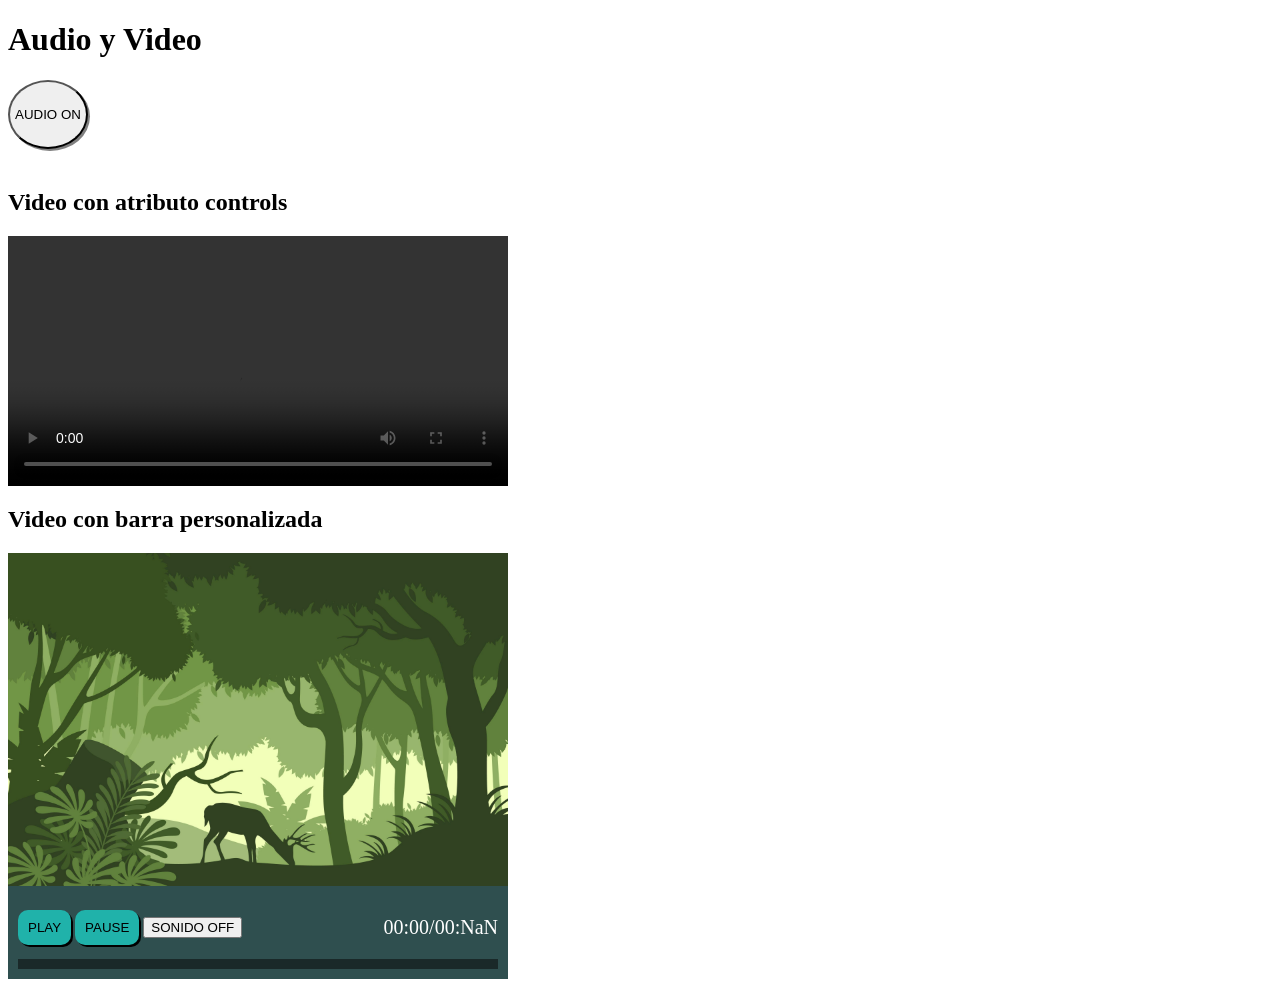
<file: clase-2/index.html>
<!DOCTYPE html>
<html lang="es">
<head>
    <meta charset="UTF-8">
<meta name="viewport" content="width=device-width, initial-scale=1.0">    
<link rel="stylesheet" href="./style.css">
<title>Clase -2</title>
</head>
<body onload="mostrarDuracion()">
    <h1>Audio y Video </h1>

     <audio src="./assets/aves.mp3" ></audio>

    <button id="btn-audio">AUDIO <span class="estado">ON</span></button>
   
    <h2>Video con atributo controls</h2>
    <video src="./assets/videos/video2.mp4" controls autoplay loop>
    </video>

    <h2>Video con barra personalizada</h2>

    <article>
        <video poster="./assets/bosque.jpg" id="video2" >
            <source src="./assets/videos/video2.mp4" type="video/mp4"/>
            <source src="./assets/videos/video2.ogv" type="video/ogv"/>
        </video>
        <div class="barra-reproduccion">
            <div class="botonera">
                <button class="btn-barra" id="video-play">PLAY</button>
                <button class="btn-barra" id="video-pause">PAUSE</button>                
                <button>SONIDO OFF</button>
            </div>
            <div class="duracion">
                <p><span id="duracion-actual">00:00</span>/<span id="duracion-total">00</span></p>
            </div>
            <div class="barra-progreso">
                <div class="progreso" ></div>
            </div>
        </div>

    </article>


    <script src="./video-audio.js"></script>
</body>
</html>
<!--
audio y video 
atributos:
    controls -> barra de reproduccion predeterminada por cada browser/navegador
    poster -> imagen de fondo antes de su reproduccion
    loop -> bucle infinito de reproduccion
    autoplay -> reproduccion automatica (no agregar poster)
  
    timeupdate -> evento que se ejecuta cuando cambia el tiempo. 
-->
</file>
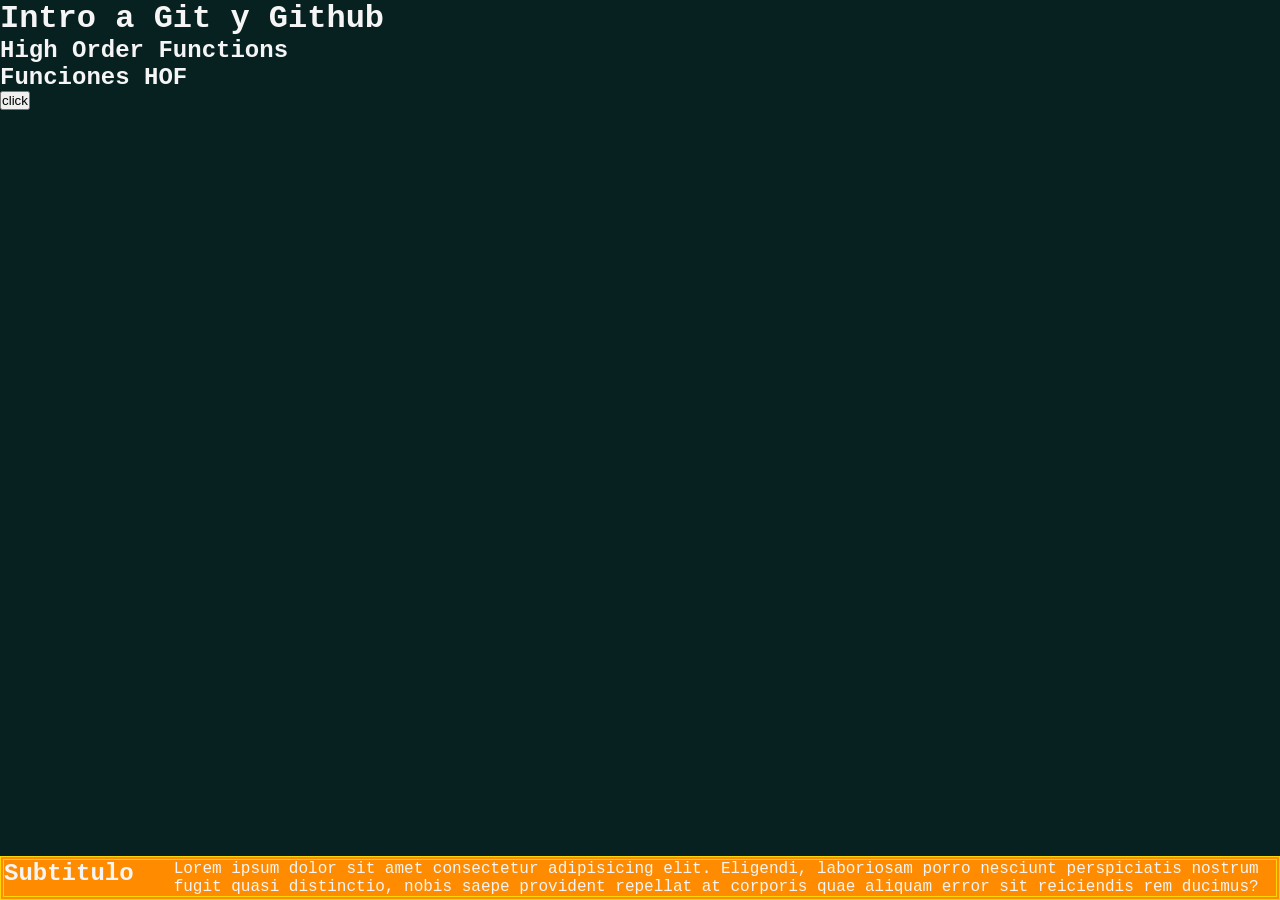
<file: clase-3/index.html>
<!DOCTYPE html>
<html lang="es">
<head>
    <meta charset="UTF-8">
    <meta name="viewport" content="width=device-width, initial-scale=1.0">
    <link rel="stylesheet" href="./style.css">
    <title>Grid-Flex-Git</title>
</head>
<body>
    <h1>Intro a Git y Github</h1>

    <h2> High Order Functions</h2>
    <h2>Funciones HOF </h2>
    <button>click</button>
    <section>
        <h2>Subtitulo</h2>
        <p>Lorem ipsum dolor sit amet consectetur adipisicing elit. Eligendi, laboriosam porro nesciunt perspiciatis nostrum fugit quasi distinctio, nobis saepe provident repellat at corporis quae aliquam error sit reiciendis rem ducimus?</p>
    </section>
    <!-- link a archivo JS-->
    <script src="./script.js"></script>
</body>
</html>
</file>
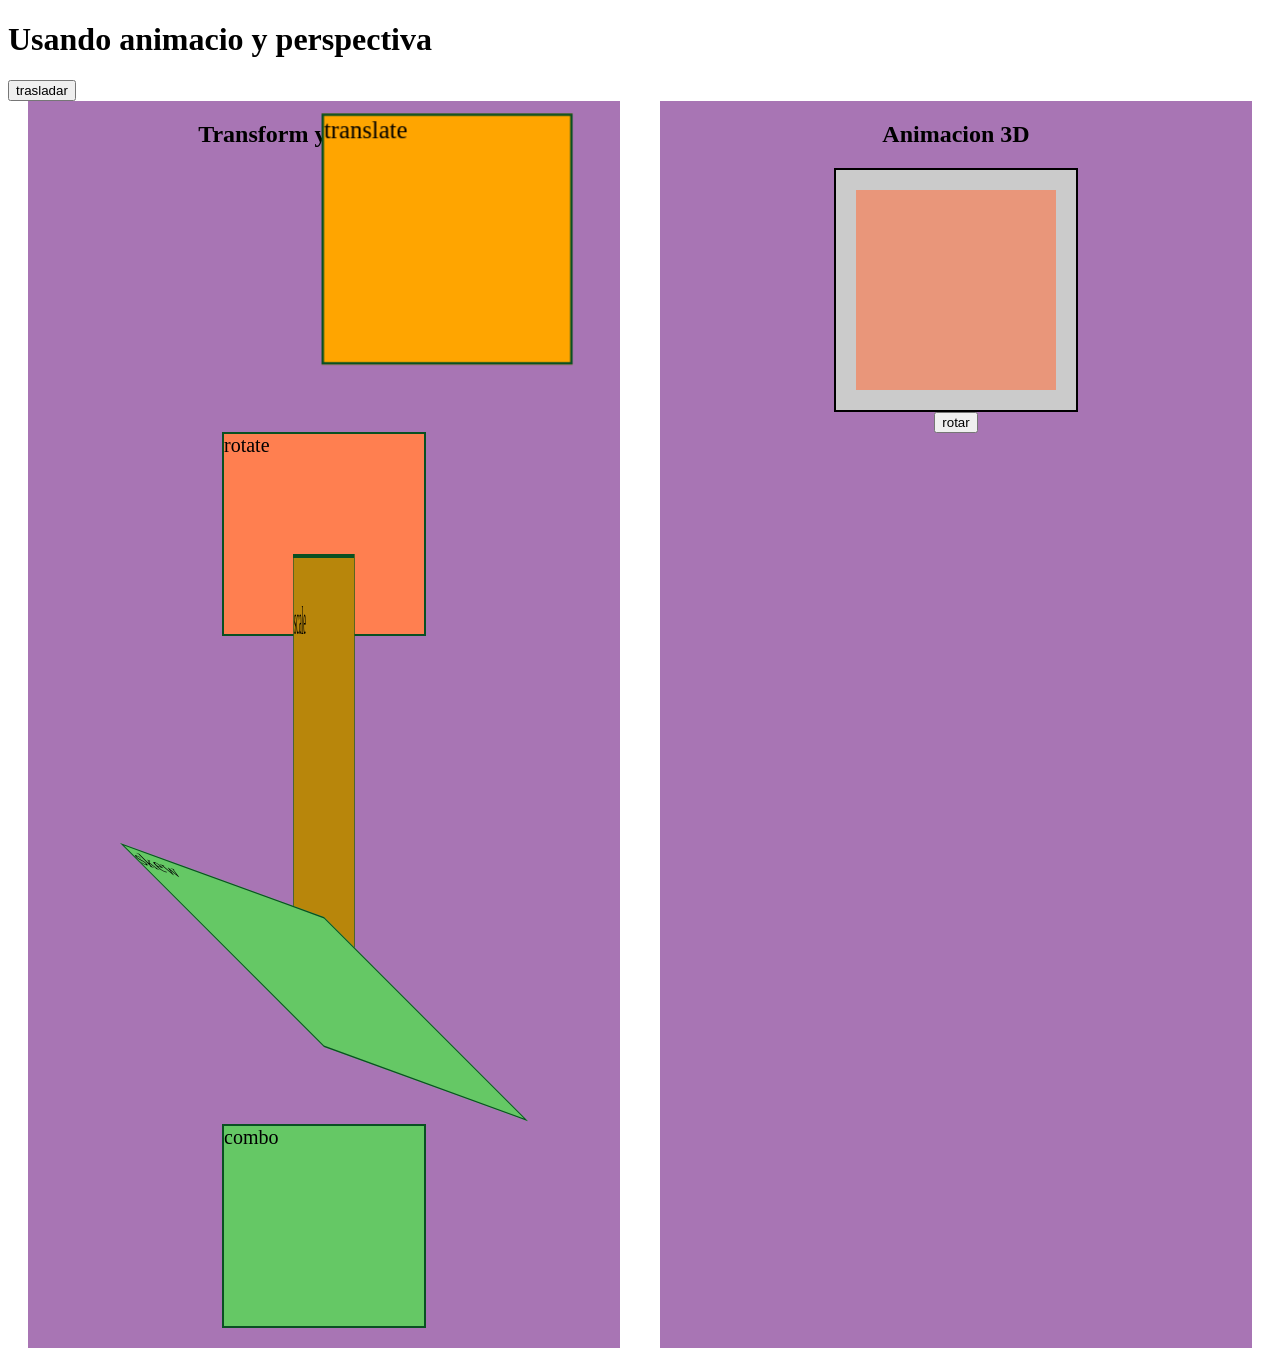
<file: clase-4/index.html>
<!DOCTYPE html>
<html lang="es">
<head>
    <meta charset="UTF-8">
    <meta name="viewport" content="width=device-width, initial-scale=1.0">
    <link rel="shortcut icon" href="./image/icon-flower.png" type="image/png">
    <link rel="stylesheet" href="style.css">
    <title>Clase - 4</title>
</head>
<body>
    <h1>Usando animacio y perspectiva</h1>
    <button>trasladar</button>
    <main>
        
        <section>
            <h2>Transform y perspectiva</h2>
            <p class="cubo translate">translate</p>
            <p class="cubo rotate" >rotate</p>
            <div class="cubo scale">
                <p>scale</p>
            </div>
            <p class="cubo skew">skew</p>
            <p class="cubo combo">combo</p>
        </section>
        <section>
            <h2>Animacion 3D</h2>
            <div class="contenedor">
                <div class="padre">
                    <div class="hijo"></div>
                </div>
            </div>
                <button id="botonRotar">rotar</button>

        </section>        
    </main>

      <script src="./script.js"></script>
</body>
</html>
</file>
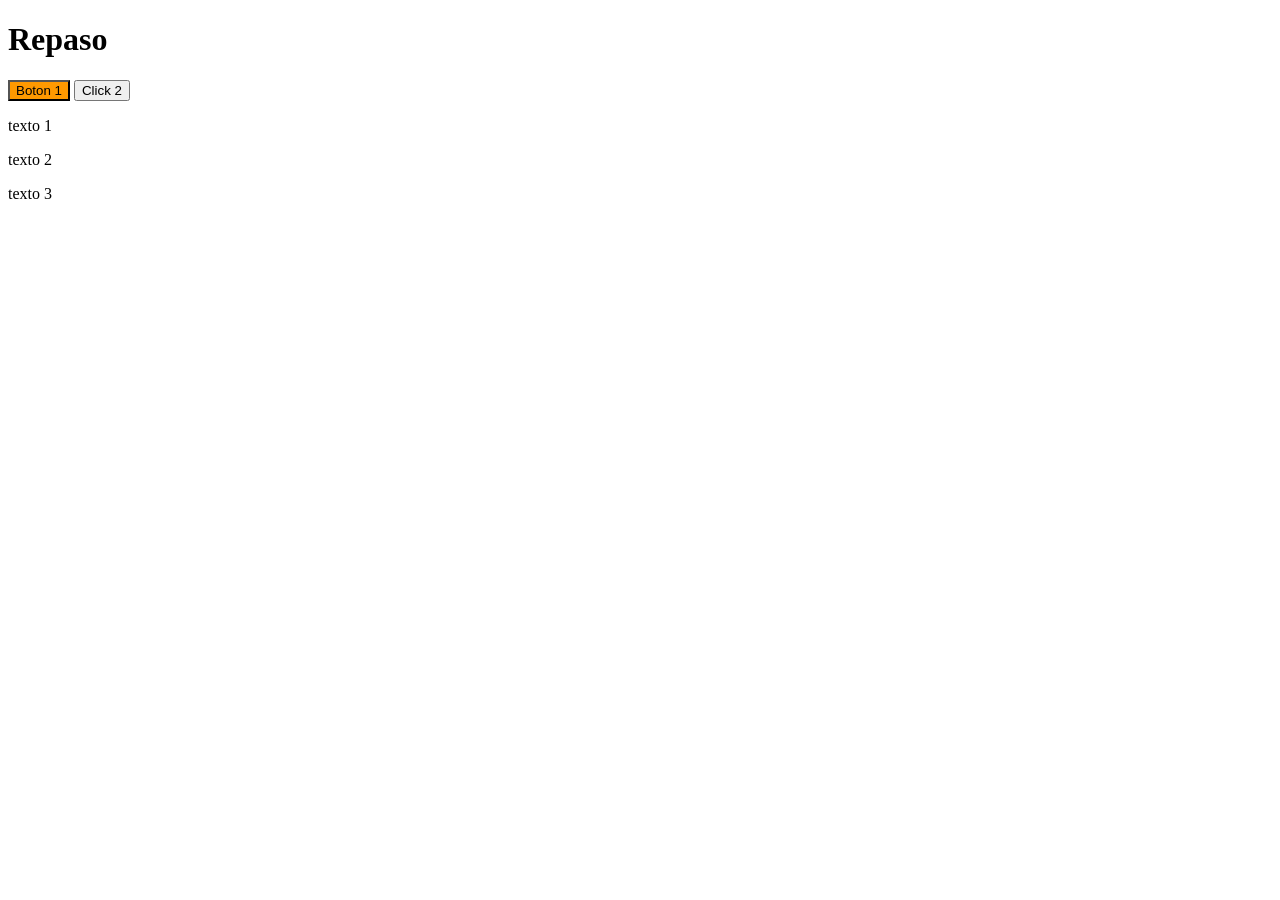
<file: clase-2/repaso.html>
<!DOCTYPE html>
<html lang="es">
<head>
    <meta charset="UTF-8">
    <meta name="viewport" content="width=device-width, initial-scale=1.0">
    <title>Clase 2 </title>
    <link rel="stylesheet" href="./style.css">
</head>
<body>
   
    <h1>Repaso</h1>
    <button id="boton1">Click!</button>
    <button onclick="cambioColor()">Click 2</button>
    <section >
        <p>texto 1</p>
        <p>texto 2</p>
        <p id="texto3">texto 3</p>        
    </section>
    <span></span>

    <script src="./repaso.js"></script>
</body>
</html>
<!-- // repaso de esta clase
// hablar un poquito de funciones -bucles- array y objetos - condicionales
//audio y video  //
-->
</file>
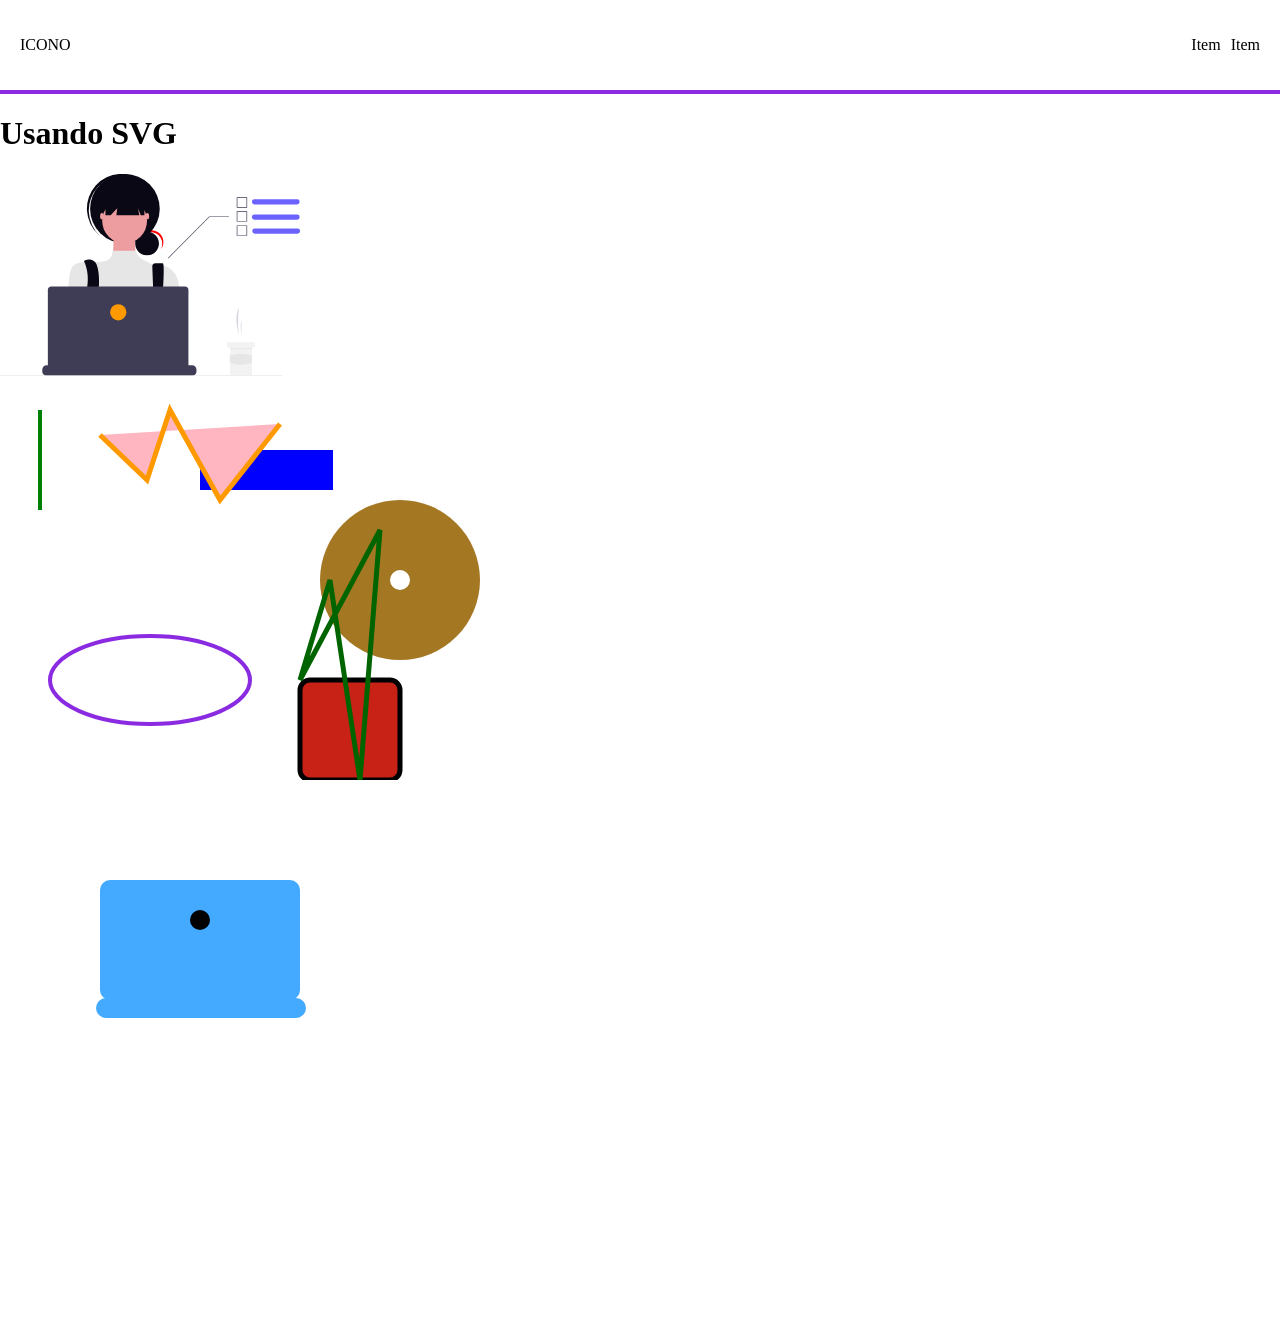
<file: clase-5/svg.html>
<!DOCTYPE html>
<html lang="es">
<head>
    <meta charset="UTF-8">
    <meta name="viewport" content="width=device-width, initial-scale=1.0">
    <link rel="stylesheet" href="./style.css">
    <title>Clase - 5</title>
</head>
<body onscroll="mostrar()">
    <nav>
        <p>ICONO</p>

        <ul>
            <li>Item</li>
            <li>Item</li>
        </ul>
    </nav>
    <h1>Usando SVG</h1> 
    <img src="./images/undraw_focused-dev_gqoa.svg" alt="">
    <svg><!-- 500x400-->
   
        <rect 
        x="200" 
        y="100" 
        width="100" 
        height="100" 
        fill="rgb(200,33,22)" 
        stroke="black" 
        stroke-width="5" 
        rx="10"
        id="rect1"></rect>
    
        <rect 
        x="200" 
        y="70" 
        width="133" 
        height="40" 
        fill="blue" ></rect>

        <circle
            cx="500"
            cy="200"
            r="80"
            fill="#a47722"
        >
    </circle>
         <circle
            cx="500"
            cy="200"
            r="10"
            fill="white"
        ></circle>

        <ellipse
        cx="150"
        cy="300"
        rx="100"
        ry="44"
        fill="none"
        stroke-width="4"
        stroke="blueviolet"
        ></ellipse>
        <line
        x1="40"
        y1="30"
        x2="40"
        y2="130"
        stroke="green"
        stroke-width="4"
        ></line>
        <polyline
        points="100 55,147 100,170 30,220 120, 280 44"
        fill="lightpink"
        stroke="#f90"
        stroke-width="5"
        ></polyline>
        <polygon
        points="300 300,330 200,360 400,380 150"
        stroke-width="5"
        stroke="darkgreen"
        fill="none"
        ></polygon>
    </svg>

    <svg>
        <rect
            x="100"
            y="100"
            width="200"
            height="120"
            rx="10"
            fill="#44aaff"
        ></rect>
       <circle
       cx="300"
       cy="140"
       r="10">
       </circle>
        <rect
        x="96"
        y="218"
        width="210"
        height="20"
        rx="10"
        fill="#44aaff"
        ></rect>
    </svg>
    <canvas></canvas>
 <script src="./script.js"></script>
</body>
</html>
<!-- svg 

    formas primitivas - formas geometricas
    rect - circle-ellipse-line-polyline-polygon

    atributos:
    x ->eje horizontal
    y -> eje vertical
    fill-> color de relleno
    stroke-> color de contorno
    stroke-width -> ancho del contorno
    cx -> punto eje x del centro de la circunferencia
    cy -> punto eje y del centro de la circunferencia
    r -> radio de la circuferencia
    rx -> radio eje x de la elipse 
    ry ->radio eje y de la elipse 
    x1,y1-> punto 
    x2,y2 -> punto
    points -> conjunto de pares x y separados con una coma que representan puntos continuos
-->
</file>
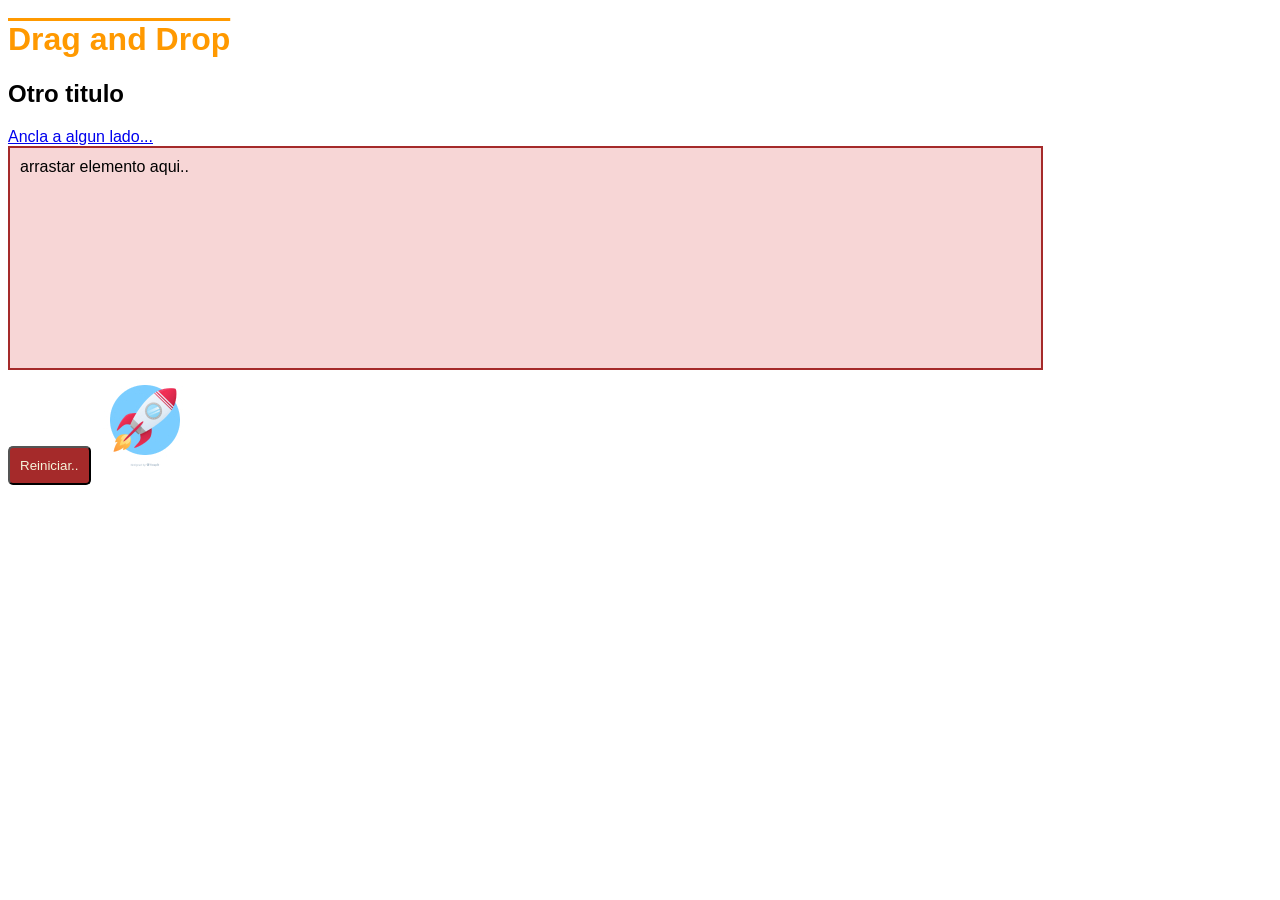
<file: clase-6/Drag&Drop.html>
<!DOCTYPE html>
<html lang="es">
<head>
    <meta charset="UTF-8">
    <meta name="viewport" content="width=device-width, initial-scale=1.0">
    <title>Clase7- Drag and Drop</title>
    <link rel="stylesheet" href="./style.css">
</head>
<body>
    <h1 id="tituloUnico" draggable="true">Drag and Drop</h1>
    <h2 >Otro titulo</h2>
    <a href="https://www.google.com" target="_blank" >Ancla a algun lado...</a>
    <div class="zona-destino" 
    ondragleave="functionDLeave()"
    ondragover="functionDOver(event)"
    ondrop="functionDrop(event)"
    ondragenter="functionDEnter()"
    >
        arrastar elemento aqui..
    </div>
    <button >Reiniciar..</button>
    <img  id="cohete"  src="./imagenes/cohete.jpg"
     alt="cohete" ondragstart="arrastreImg(event)">
    <script src="./d&d.js"></script>
</body>
</html>
</file>
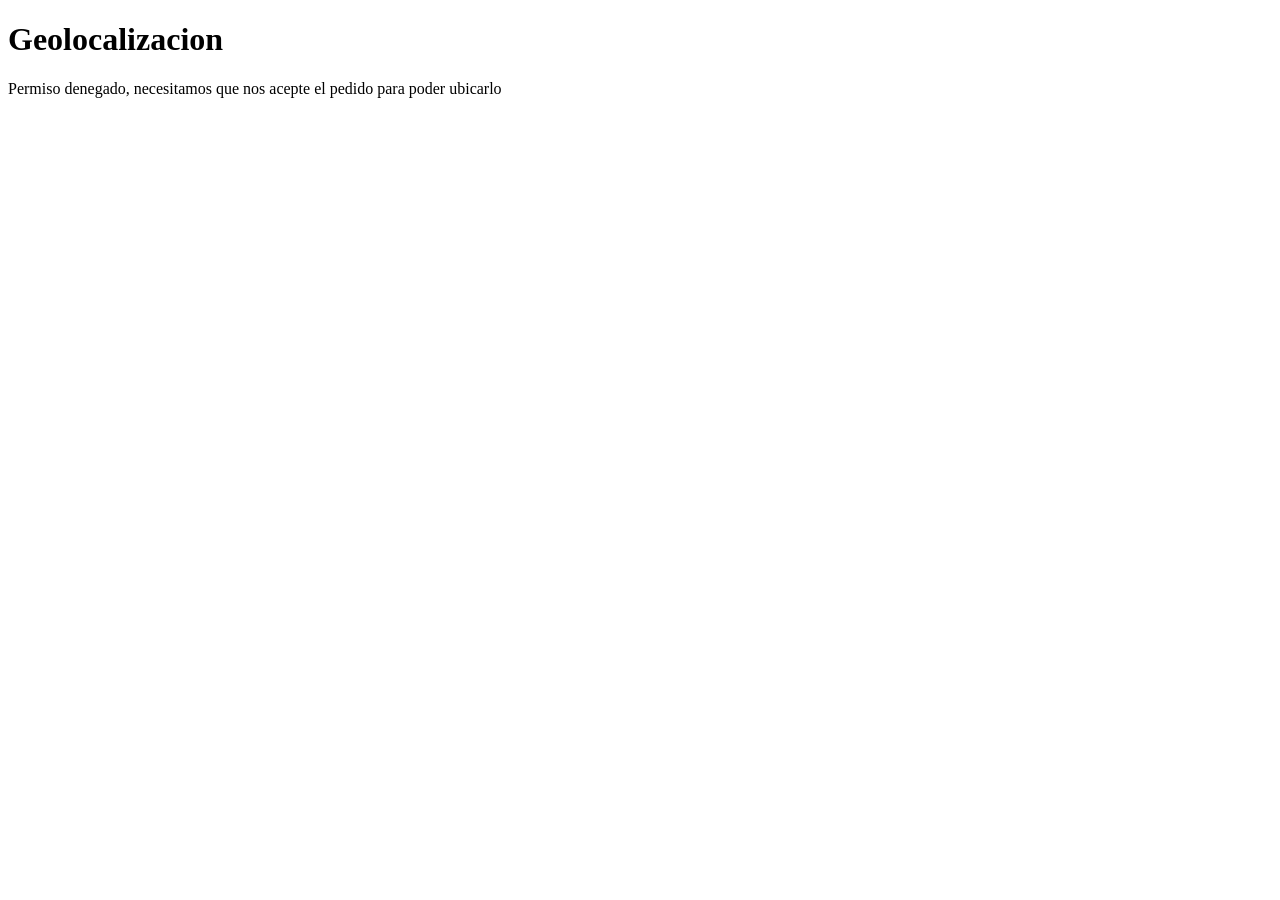
<file: clase-6/Geolocalizacion.html>
<!DOCTYPE html>
<html lang="es">
<head>
    <meta charset="UTF-8">
    <meta name="viewport" content="width=device-width, initial-scale=1.0">
    <title>Clase -7 -Geolocalizacion</title>
</head>
<body>
    <h1>Geolocalizacion</h1>
    <p></p>
    <script src="geolocalizacion.js"></script>
</body>
</html>
</file>
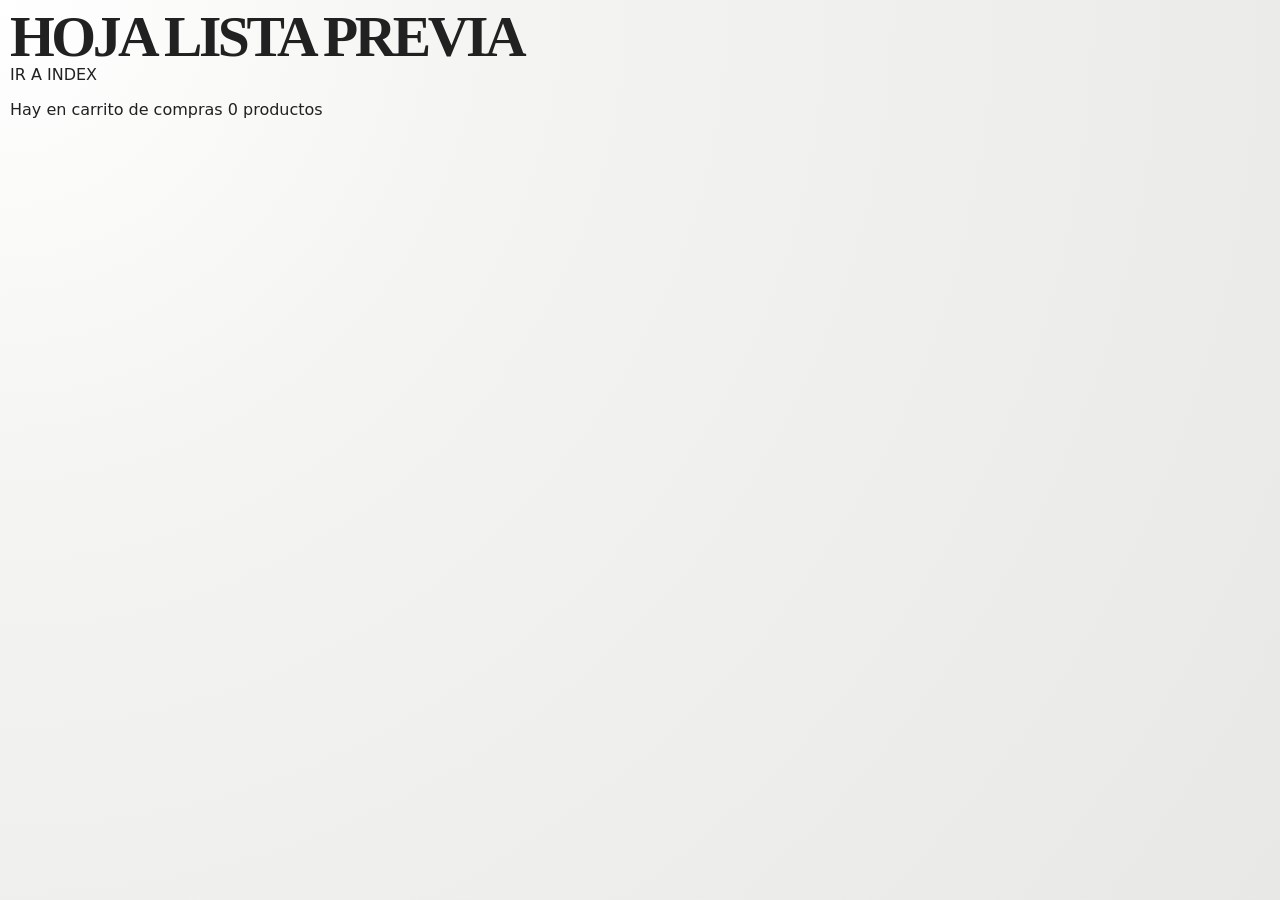
<file: clase-7/hoja2.html>
<!DOCTYPE html>
<html lang="en">
<head>
    <meta charset="UTF-8">
    <meta name="viewport" content="width=device-width, initial-scale=1.0">
    <title>Document</title>
    <link rel="stylesheet" href="styles.css">
</head>
<body onload="cargaInicial()">
    <h1>HOJA LISTA PREVIA</h1>
    <a href="./index.html">IR A INDEX</a>
    <p>Hay en carrito de compras <span id="cantidad"></span> productos</p>
    <ul>
        
    </ul>

<script src="./script2.js"></script>
</body>
</html>
</file>
<file: clase-2/style.css>
*{
    box-sizing: border-box;
}
video {
    width: 500px;
    display: block;
    margin-top: 20px;
}
.video2{
    padding: 10px;
    background-color: darkcyan;
    width: fit-content;
}
article{
    width: 500px;
}
.barra-reproduccion{
    padding: 10px;
    background-color: darkslategrey;
    display: flex;
    justify-content: space-between;
    align-items: center;
    color: white;
    flex-wrap: wrap;
}
.btn-barra{
    padding: 10px;
    background-color: lightseagreen;
   
    border-radius: 10px;
    border: 0;
   box-shadow: 2px 2px black;
}
.barra-progreso{
    width: 100%;
    background-color:rgb(26, 41, 41) ;
    height: 10px;
}
.progreso{
    height: 100%;
    width: 0%;
    background-color: #f90;
}

.duracion{
    font-size: 20px;
}
#btn-audio{
    padding:25px 5px;
    border-radius: 50%;
    box-shadow: 2px 2px gray;
    margin-bottom: 20px;
}
#btn-audio:active,.btn-barra:active{
    box-shadow: none;
    transform: translate(2px,2px);
}
.fondo{
    background-color: #f90;
}
</file>
<file: clase-3/style.css>
*{
    margin: 0;
    padding: 0;
    box-sizing: border-box;
}
body{
    background-color: rgb(7, 32, 32);
    color: whitesmoke;
    font-family: 'Courier New', Courier, monospace;
}

section{
    display: flex;
    justify-content: space-between;
    gap: 40px;
    position: fixed;
    bottom: 0;
    border: 4px double gold;
    background-color: darkorange;
}

/*
grid - flex -> usa la propiedad display
dentro de un mismo selector no puedo usar flex y grid al mismo tiempo.
*/
</file>
<file: clase-4/style.css>
main{
    display: flex;
}
section{
    background-color:#a875b4;
    width: 70%;
    display: flex;
    flex-direction: column;
    align-items: center;
    margin: 0 20px;
    perspective: 800px;
}
h2{
    color: black;
    /* animation: color 3s 3 alternate forwards; */
}
.cubo{
    width: 200px;
    height: 200px;
    border: 2px solid rgb(9, 80, 34);
    font-size: 20px;
    background-color: rgb(101, 200, 101);
}

.translate{
    background-color: orange;
    transform: translate3d(100px,40px,150px)
    /*translate (X,Y) translate3D(X,Y,Z)*/
}
.rotate{
    background-color: coral;
    transition: transform 4s;

}
.rotate:hover{
    transform: rotateX(30deg) rotateY(45deg);
}
.skew{
    transform: skew(45deg,20deg);
}
.scale{
    transform: scale(0.3,2);
    background-color: darkgoldenrod;
}

.combo:hover{
    background-color: darkslateblue;
    transition: all 3s;
    transform: translate3d(-20px,39px,-10px) rotateX(-40deg);
}
/*-------------------------------------*/
.contenedor{
    padding: 20px;
    background-color: rgb(203, 203, 203);
    border: 2px solid black;
    perspective: 800px;
}
.padre,.hijo{
    width: 200px;
    height: 200px;
}
.padre{
    background-color: cornflowerblue;
    transform-style: preserve-3d;
    transform: rotateY(90deg);
}
.hijo{
    background-color: darksalmon;
    transform: rotateY(90deg);
}
.animar{
    animation: girar 4s infinite;
}
/*-------------------------------------*/

/*
Transform -> 2D -3D 
translate(x,y) -> mover el elemento dentro de los ejes X e Y 
translate3d(x,y,z)
translateX()-translateY()-translateZ()
rotate(z) rotateX()rotateY()
scale(x,y) scaleY() scaleX()
skew(x,y)
skewX(deg)
skewY(deg)

perspective -> elemento padre

transition -> cambios progresivos 
segundos(s) milisegundos(ms)
transition-timing-function: ease-in-out|ease|ease-out|ease-in|lineal | cubic-bezier()


https://cubic-bezier.com/

 animation -> frames/cuadros
 animation
 animation-...

animation: name duration timing-function delay iteration-count direction fill-mode;
 @keyframes -> define los cuadros 
 definir los cuadros from -> to || 0% ->100%
*/
@keyframes color{ 
    from{
        background-color: red;
    }
    to{
        background-color: green;
        font-size: 30px;
    }
}
@keyframes girar{
    0%{
        transform: rotateY(0);
    }
    20%{
         transform: rotateY(180deg);
    }
    100%{
        transform: rotateY(360deg)
    }
}
</file>
<file: clase-5/style.css>
body{
    margin:0
}
svg{
    /* border: 2px solid black; */
    width: 500px;
    height: 400px;
    display: block;
}
img{
    width: 300px;
}



/*----------------------------------------------*/

nav{
    display: flex;
    justify-content: space-between;
    padding: 20px;
    background-color: transparent;
    position: sticky;
    top: 0;
    transition: all 2s;
    border-bottom: 4px solid blueviolet;
}
ul{
    display: flex;
    gap: 10px;
    list-style: none;
}
.cambioNav{
    background-color: orange;
    border-bottom: 4px solid red;
    
}
circle{
    transform: translateX(-100px);
    transition:transform 3s;
}
circle:hover{
    transform: translateX(10px);
}
/*
transform
animation

*/
#rect1{
    animation:mover 4s alternate 3 forwards;
}
@keyframes mover {
    0%{
        opacity: 0.1;
    }
    10%{
        transform: translateX(100px);
       
    }
    44%{
        transform: translateX(100px) rotate(45deg);
    }
    100%{
        transform: translate(100px,200px);
    }
}
</file>
<file: clase-6/style.css>
*{
    font-family: 'Lucida Sans', 'Lucida Sans Regular', 'Lucida Grande', 'Lucida Sans Unicode', Geneva, Verdana, sans-serif;
}

.zona-destino{
    width: 80%;
    height: 200px;
    background-color: rgb(247, 214, 214);
    padding: 10px;
    border: 2px solid brown;
}
button{
    background-color: brown;
    color: beige;
    padding: 10px;
    border-radius: 5px;

}
#tituloUnico{
    color: #f90;
    text-decoration: overline;
}
</file>
<file: clase-7/styles.css>
:root {
  --bg: #f4f4f2;
  --surface: #ffffff;
  --surface-soft: #f7f7f6;
  --text: #212121;
  --text-muted: #6e6b67;
  --accent: #4f5754;
  --accent-soft: #8b948f;
  --border: rgba(33, 33, 33, 0.08);
  --shadow: 0 24px 80px rgba(23, 22, 21, 0.08);
  --radius: 28px;
}

* {
  box-sizing: border-box;
}

html {
  scroll-behavior: smooth;
}

body {
  padding: 10px;
  margin: 0;
  min-height: 100vh;
  font-family: Inter, system-ui, -apple-system, BlinkMacSystemFont, sans-serif;
  color: var(--text);
  background: radial-gradient(circle at top left, #ffffff 0%, #f4f4f2 32%, #e8e8e6 100%);
}

.night{
  background:#3b3a3a;;
  color: #ffffff;
}
.night>div>main>section>.product-card--light{
  background-color: var(--accent-soft);
}
img {
  max-width: 100%;
  display: block;
}

a {
  color: inherit;
  text-decoration: none;
}

.page-shell {
  width: min(1260px, calc(100% - 32px));
  margin: 0 auto;
  padding: 32px 0 48px;
}

.site-header {
  display: flex;
  justify-content: space-between;
  align-items: center;
  gap: 32px;
  padding: 10px 0 36px;
}

.brand {
  font-size: 0.95rem;
  letter-spacing: 0.35em;
  text-transform: uppercase;
  font-weight: 700;
}

.main-nav {
  display: flex;
  flex-wrap: wrap;
  gap: 24px;
  align-items: center;
  justify-content: center;
  font-size: 0.85rem;
  letter-spacing: 0.12em;
}

.nav-link {
  color: var(--text-muted);
}

.nav-link.active,
.nav-link:hover {
  color: var(--text);
}

.header-actions {
  display: flex;
  gap: 12px;
}

.icon-button {
  position: relative;
  border: 1px solid var(--border);
  background: rgba(255, 255, 255, 0.8);
  width: 42px;
  height: 42px;
  border-radius: 50%;
  color: var(--text);
  font-size: 0.95rem;
  cursor: pointer;
}
.icon-button-theme{
  width:fit-content;
  padding: 10;
  height: auto;
  border-radius: 30px;
}
#count{
  position: absolute;
  top: 12px;
  right: 2px;
  color:white;
  background-color: var(--accent-soft);
  padding: 4px 6px;
  border-radius: 50%;
}

h1,
h2,button,
h3,
footer h4 {
  margin: 0;
  font-family: "Cormorant Garamond", Georgia, serif;
}

h1 {
  font-size: clamp(3rem, 4.5vw, 5.2rem);
  line-height: 0.95;
  letter-spacing: -0.06em;
}

.hero-button {
  display: block;
  height: 45px;
  background: var(--accent);
  color: white;
  border-radius: 30px;
  font-weight: 600;
  letter-spacing: 0.12em;
  font-size: 18px;
  border:none;
  cursor: pointer;
}
.hero-button:hover{
  background-color:var(  --accent-soft) ;
}


.collection-intro {
  display: flex;
  align-items: flex-end;
  justify-content: space-between;
  gap: 24px;
  margin-bottom: 32px;
}

.collection-intro h2 {
  font-size: clamp(2rem, 2.4vw, 3rem);
}

.product-grid {
  display: grid;
  grid-template-columns: repeat(fit-content, minmax(0, 1fr));
  gap: 24px;
  margin-bottom: 64px;
}

.product-card {
  display: grid;
  gap: 24px;
  padding: 28px;
  border-radius: 32px;
  background: var(--surface);
  box-shadow: var(--shadow);
}

.product-card--dark {
  background: #1f2020;
  color: white;
}

.product-card--light {
  background: #f4f4f2;
}

.product-visual {
  min-height: 320px;
  border-radius: 24px;
  display: grid;
  place-items: center;
  color: inherit;
  font-size: 1.1rem;
  letter-spacing: 0.2em;
  text-transform: uppercase;
  overflow: hidden;
  margin: auto;
}
.product-visual>img{
  height: 100%;
}
.visual-signature {
  background: linear-gradient(180deg, #222221 0%, #1c1c1c 100%);
}

.visual-nordic {
  background: #2f6f70;
}

.visual-nordic::after {
  content: "";
  width: 85%;
  height: 60%;
  background: rgba(255, 255, 255, 0.12);
  border-radius: 16px;
}

.visual-nocturne {
  background: linear-gradient(180deg, #1d1d1d 0%, #0b0b0b 100%);
}

.product-info h3 {
  font-size: 1.15rem;
  margin-bottom: 10px;
}

.product-info p {
  margin: 0;
  color: inherit;
  opacity: 0.8;
}

.product-price {
  font-weight: 700;
  font-size: 1.05rem;
}

.site-footer {
  margin-top: 16px;
}

.footer-bottom {
  display: flex;
  justify-content: space-between;
  align-items: center;
  gap: 16px;
  padding-top: 24px;
  border-top: 1px solid var(--border);
  color: var(--text-muted);
  font-size: 0.9rem;
}

.social-links {
  display: flex;
  gap: 16px;
}

.social-links a {
  color: var(--text-muted);
  font-size: 1.1rem;
}
</file>
